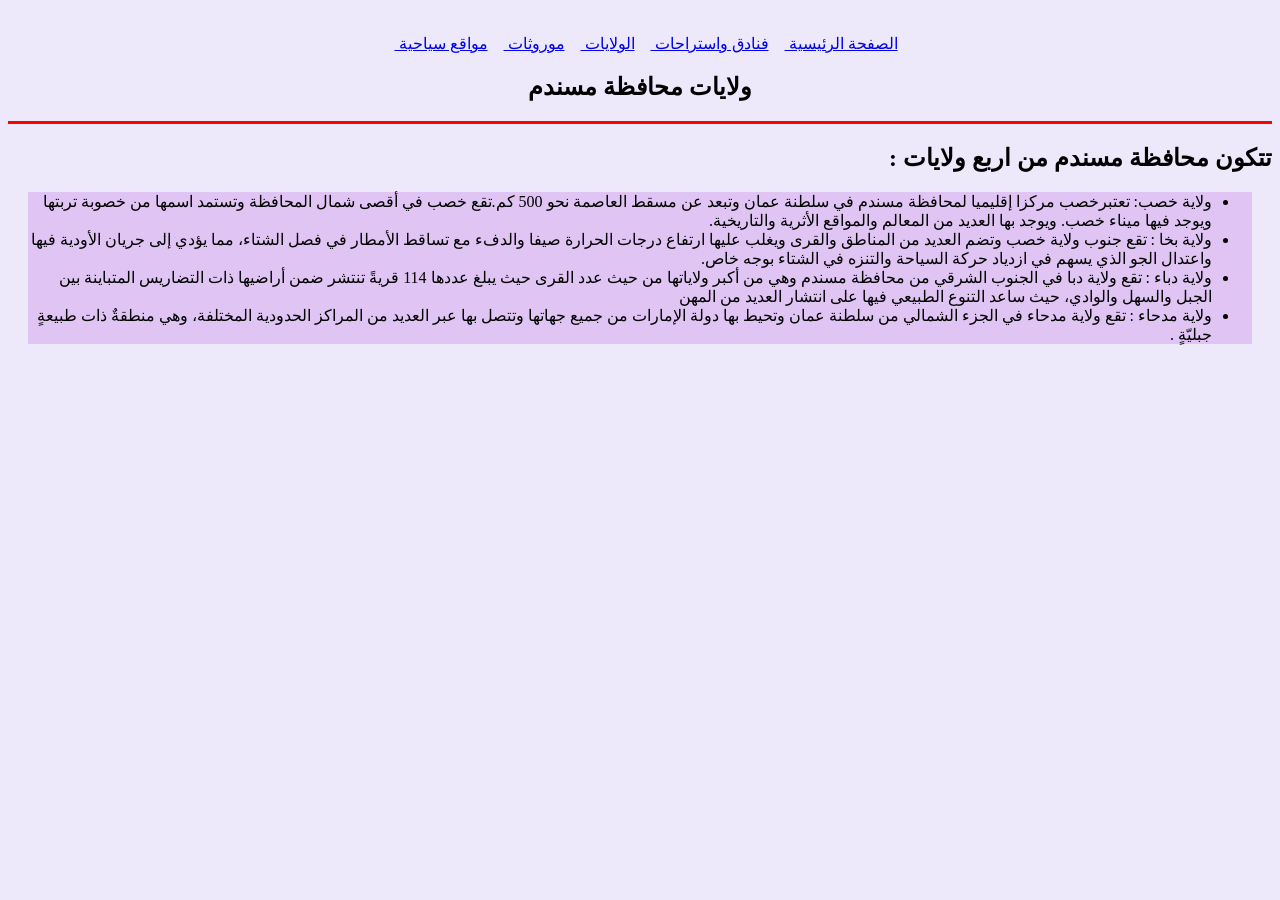
<file: cities.html>
<!DOCTYPE html>

<html dir="rtl">

<head>
<link rel="stylesheet" href="mystyle.css">

    <title> محافظة مسندم </title>
    
</head>

<body>
<nav>
<nav>
       <p align="center"> <br>
<a href="index.html" target="_blank"> الصفحة الرئيسية </a> &nbsp; &nbsp; 
<a href="hotels.html"target="_blank" > فنادق واستراحات  </a>&nbsp; &nbsp;

<a href="cities.html" target="_blank"> الولايات </a>&nbsp; &nbsp;
<a href="legacies.html" target="_blank" >  موروثات </a>&nbsp; &nbsp;
<a href="locations.html" target="_blank"> مواقع سياحية </a>&nbsp; &nbsp;

    </p>
</nav>
<h1 align="center">ولايات محافظة مسندم </h1>
<hr size="3" color="red">
<h2> تتكون محافظة مسندم من اربع ولايات :</h2>

<ul style="background-color: rgb(224, 196, 243); margin: 20px;">
<li> ولاية خصب: تعتبرخصب مركزا إقليميا لمحافظة مسندم في سلطنة عمان وتبعد عن مسقط العاصمة نحو 500 كم.تقع خصب في أقصى شمال المحافظة وتستمد اسمها من خصوبة تربتها ويوجد فيها ميناء خصب. ويوجد بها العديد من المعالم والمواقع الأثرية والتاريخية.
 </li>
<li>  ولاية بخا : تقع جنوب ولاية خصب وتضم العديد من المناطق والقرى ويغلب عليها ارتفاع درجات الحرارة صيفا والدفء مع تساقط الأمطار في فصل الشتاء، مما يؤدي إلى جريان الأودية فيها واعتدال الجو الذي يسهم في ازدياد حركة السياحة والتنزه في الشتاء بوجه خاص.
</li>
<li> ولاية دباء : تقع ولاية دبا في الجنوب الشرقي من محافظة مسندم وهي من أكبر ولاياتها من حيث عدد القرى حيث يبلغ عددها 114 قريةً تنتشر ضمن أراضيها ذات التضاريس المتباينة بين الجبل والسهل والوادي، حيث ساعد التنوع الطبيعي فيها على انتشار العديد من المهن
 </li>
<li> ولاية مدحاء : تقع ولاية مدحاء في الجزء الشمالي من سلطنة عمان وتحيط بها دولة الإمارات من جميع جهاتها وتتصل بها عبر العديد من المراكز الحدودية المختلفة، وهي منطقةٌ ذات طبيعةٍ جبليّةٍ .
 </li>

</ul> 
</body>

</html>
</file>
<file: mystyle.css>
body { background-color: rgba(233, 229, 250, 0.815);}
nav:hover { background-color: rgb(229, 198, 250);}
</file>
